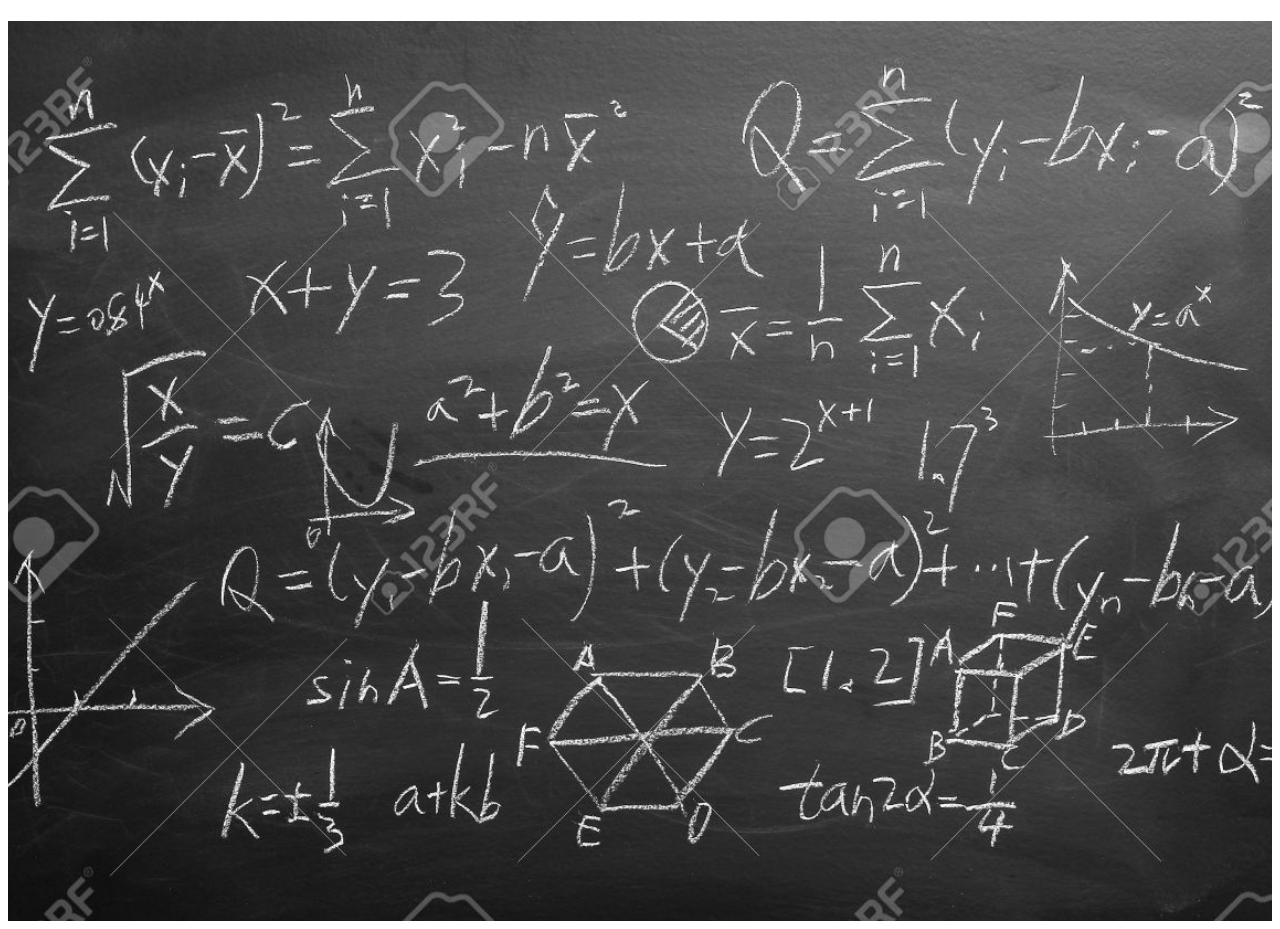
<file: maths.html>
<!DOCTYPE html>
<html>
  <head>
   <title>Beyond Thoughts Learning</title>
   <link rel="shortcut icon" href="ui/favicon.ico" type="image/ico"/>
   <link rel="stylesheet" type="text/css" href="ui/math-style.css?version="+ DateTime.Now.ToString("yyyyMMddhhmmss") +"'">
  </head>
  <body>
        <div class=main>
           <h1 class="marquee">
             <span> Maths Tuitions for Classes VIII, IX, X, XI and XII Starting Soon</span>
          </h1>
        </div>
   </body>
</html>
</file>
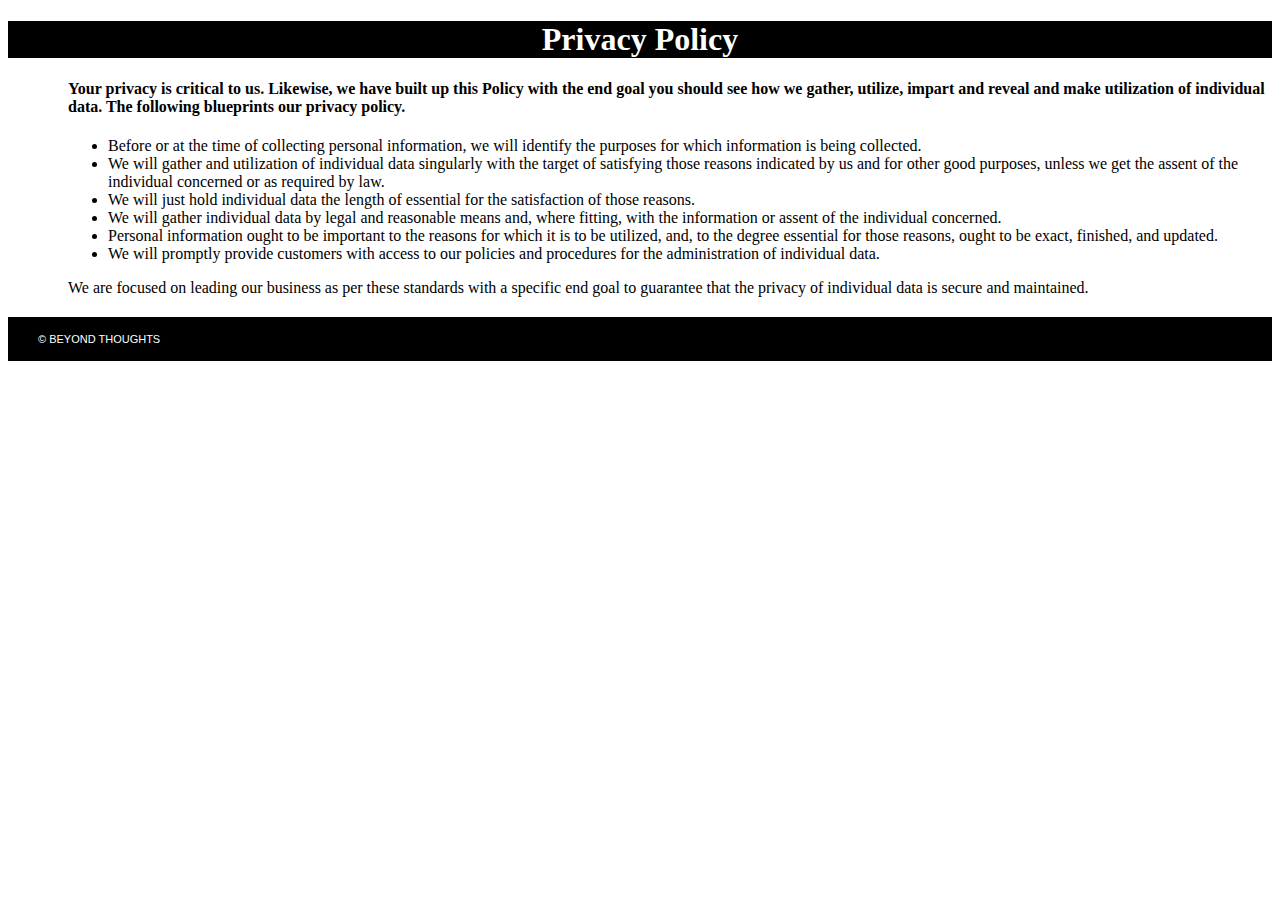
<file: privacy.html>
<!DOCTYPE html>
<html>
  <head>
   <link rel="stylesheet" type="text/css" href="ui/privacy.css?version="+ DateTime.Now.ToString("yyyyMMddhhmmss") +"'">
   <title>Beyond Thoughts Learning</title>
   <link rel="shortcut icon" href="ui/favicon.ico" type="image/ico"/>
  </head>
  <div class=header>
    <h1>
      <span> Privacy Policy </span>
    </h1>
  </div>
  <body>
    <div class=main>
      <h4>
        Your privacy is critical to us. Likewise, we have built up this Policy with the end goal you should see how we gather, utilize, impart and reveal and make utilization of individual data. The following blueprints our privacy policy.
      </h4>
      <ul>
        <li>Before or at the time of collecting personal information, we will identify the purposes for which information is being collected. </li>
        <li>We will gather and utilization of individual data singularly with the target of satisfying those reasons indicated by us and for other good purposes, unless we get the assent of the individual concerned or as required by law. </li>
        <li>We will just hold individual data the length of essential for the satisfaction of those reasons. </li>
        <li>We will gather individual data by legal and reasonable means and, where fitting, with the information or assent of the individual concerned. </li>
        <li>Personal information ought to be important to the reasons for which it is to be utilized, and, to the degree essential for those reasons, ought to be exact, finished, and updated. </li>
        <li>We will promptly provide customers with access to our policies and procedures for the administration of individual data. </li>
      </ul>
      We are focused on leading our business as per these standards with a specific end goal to guarantee that the privacy of individual data is secure and maintained. 
    </div>
  </body>
		<div class="footer">
      <span id="footer-text">
				<p>&copy; BEYOND THOUGHTS</p>
      </span>
		</div>
</html>
</file>
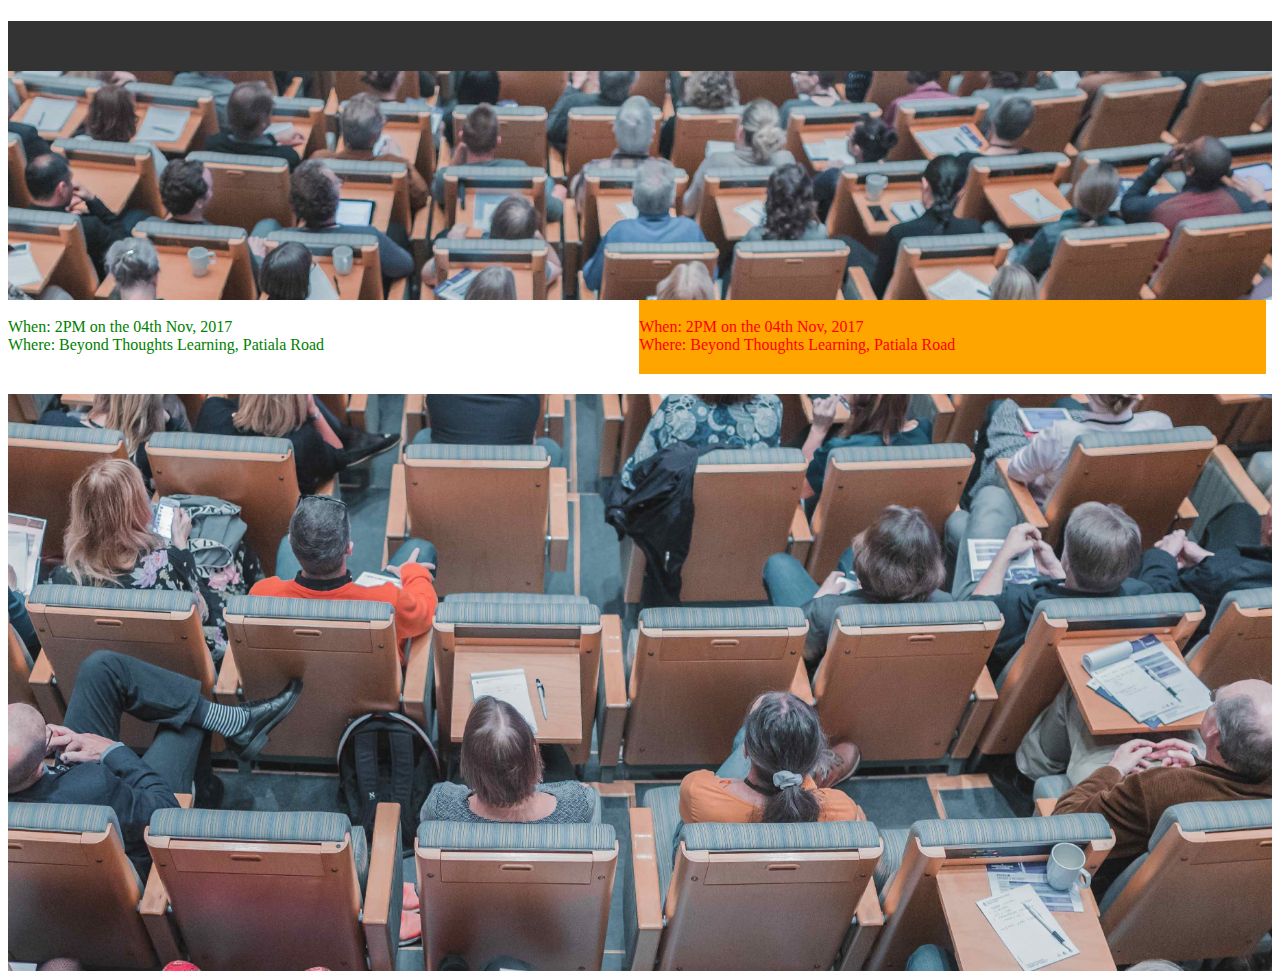
<file: seminars.html>
<!DOCTYPE html>
<html>
  <head>
   <title>Beyond Thoughts Learning</title>
   <link rel="shortcut icon" href="ui/favicon.ico" type="image/ico"/>
   <link rel="stylesheet" type="text/css" href="ui/seminars-style.css?version="+ DateTime.Now.ToString("yyyyMMddhhmmss") +"'">
  </head>
  <body>
        <div class=seminar-header>
           <h1 class="marquee">
             <span> Free Seminar on Effective Communication Skills</span>
        </div>
        <div class=main>
          <div class=sem>
          <span id=semText >
            <br>When: 2PM on the 04th Nov, 2017
            <br>Where: Beyond Thoughts Learning, Patiala Road
          </span>
            <span id=sem2>
              <br>When: 2PM on the 04th Nov, 2017
              <br>Where: Beyond Thoughts Learning, Patiala Road
            </span>
          </div>
        </div>
   </body>
</html>
</file>
<file: ui/math-style.css>
@-webkit-keyframes scroll {
  0% {
    -webkit-transform: translate(0, 0);
  }
  100% {
    -webkit-transform: translate(-100%, 0);
  }
}

.main {
  height: 900px;
  width: 100%;
  background-image: url("images/MathsFormulas.jpg");
  background-position: center bottom;
  background-repeat: no-repeat;
  background-attachment: scroll;
  background-size: cover;
}

.marquee {
  display: block;
  width:100%;
  white-space: nowrap;
  overflow: hidden;
}

.marquee span {
  position: fixed;
  font-size: 50px;
  color: deeppink;
  display: inline-block;
  padding-left: 100%;  
  -webkit-animation: scroll 15s infinite linear;
}
</file>
<file: ui/privacy.css>
.header {
  background-color: black;
}

h1 {
  text-align: center;
  color: white;
}
.main {
  padding-left: 60px;
  padding-bottom:20px;
}


.footer {
  padding:5px 30px;
  background-color: black;
}

#footer-text {
  font-family: 'Raleway', sans-serif;
  color: white;
  font-size: 11px;
  text-transform: uppercase;
}
</file>
<file: ui/seminars-style.css>
@-webkit-keyframes scroll {
  0% {
    -webkit-transform: translate(0, 0);
  }
  100% {
    -webkit-transform: translate(-100%, 0);
  }
}

.seminar-header {
  background-color: #333;
  height: 50px;
  width: 100%;
}

.main {
  height: 900px;
  width: 100%;
  background-image: url("images/seminar.jpg");
  background-position: center bottom;
  background-repeat: no-repeat;
  background-attachment: scroll;
  background-size: cover;
}

.marquee {
  display: block;
  width:100%;
  white-space: nowrap;
  overflow: hidden;
}

.marquee span {
  position: absolute;
  font-size: 50px;
  color: deeppink;
  display: inline-block;
  padding-left: 100%;  
  -webkit-animation: scroll 15s infinite linear;
}

.sem {
  /*border: 5px solid rgb(9, 200, 230);*/
  position: fixed;
  top: 300px;
  background-color: white;
  padding-bottom: 20px;
  width: 100%;
}

#semText {
  display:inline-block;
  color: green;
  width: 49%
}

#sem2 {
  /*border: 5px solid rgb(9, 200, 230);*/
  position: relative;
  color: red;
  background-color: orange;
  padding-bottom: 20px;
  display:inline-block;
  width: 49%
}
</file>
